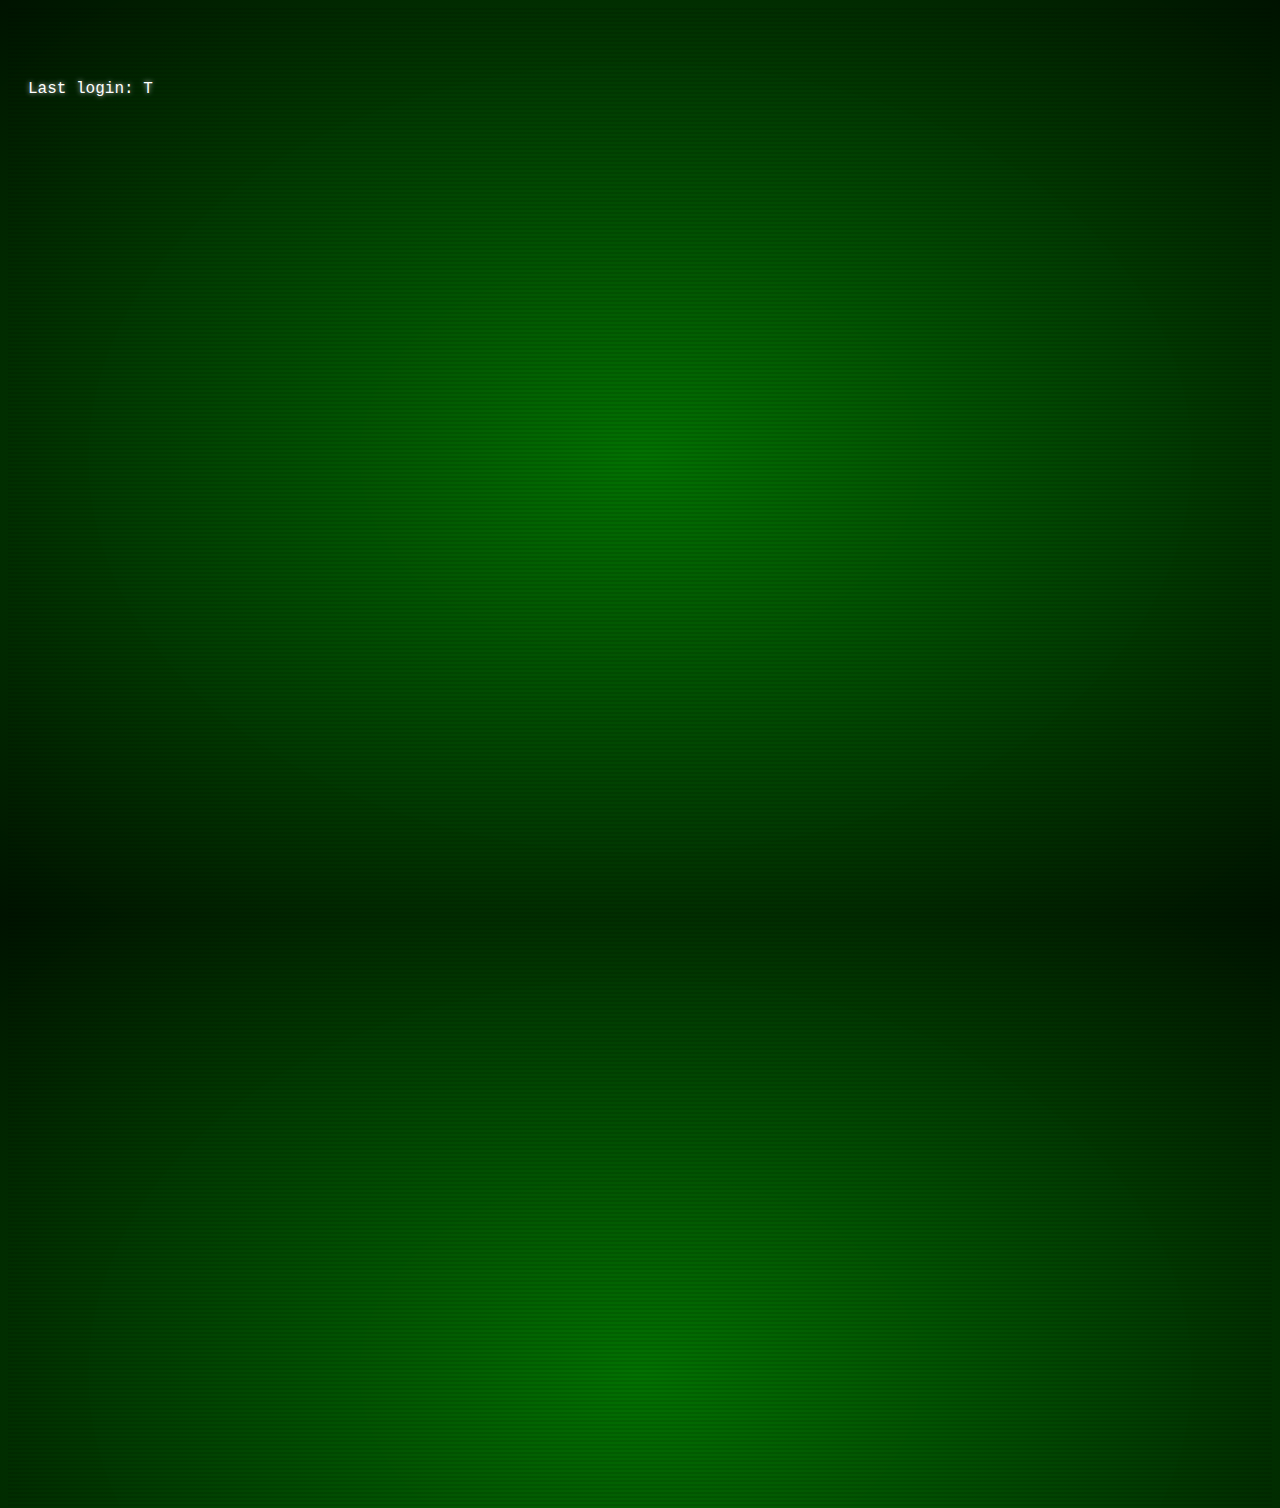
<file: index.html>
<!DOCTYPE html>
<html lang="en">
  <head>
    <meta charset="UTF-8" />
    <meta name="viewport" content="width=device-width, initial-scale=1.0" />
    <meta http-equiv="X-UA-Compatible" content="ie=edge" />
    <title>Janith's Terminal</title>
    <link rel="shortcut icon" type="image/x-icon" href="images/main.ico" />
    <link rel="stylesheet" href="style2.css" />
  </head>
  <body>
    <div id="customInsertionPoint">
      <div class="scanlines">
        <div id="interactive-terminal">
          <p id="terminal-text"></p>
          <input type="text" id="user-input" autofocus style="display: none" />
        </div>

        <script src="main.js"></script>
      </div>
    </div>
  </body>
</html>
</file>
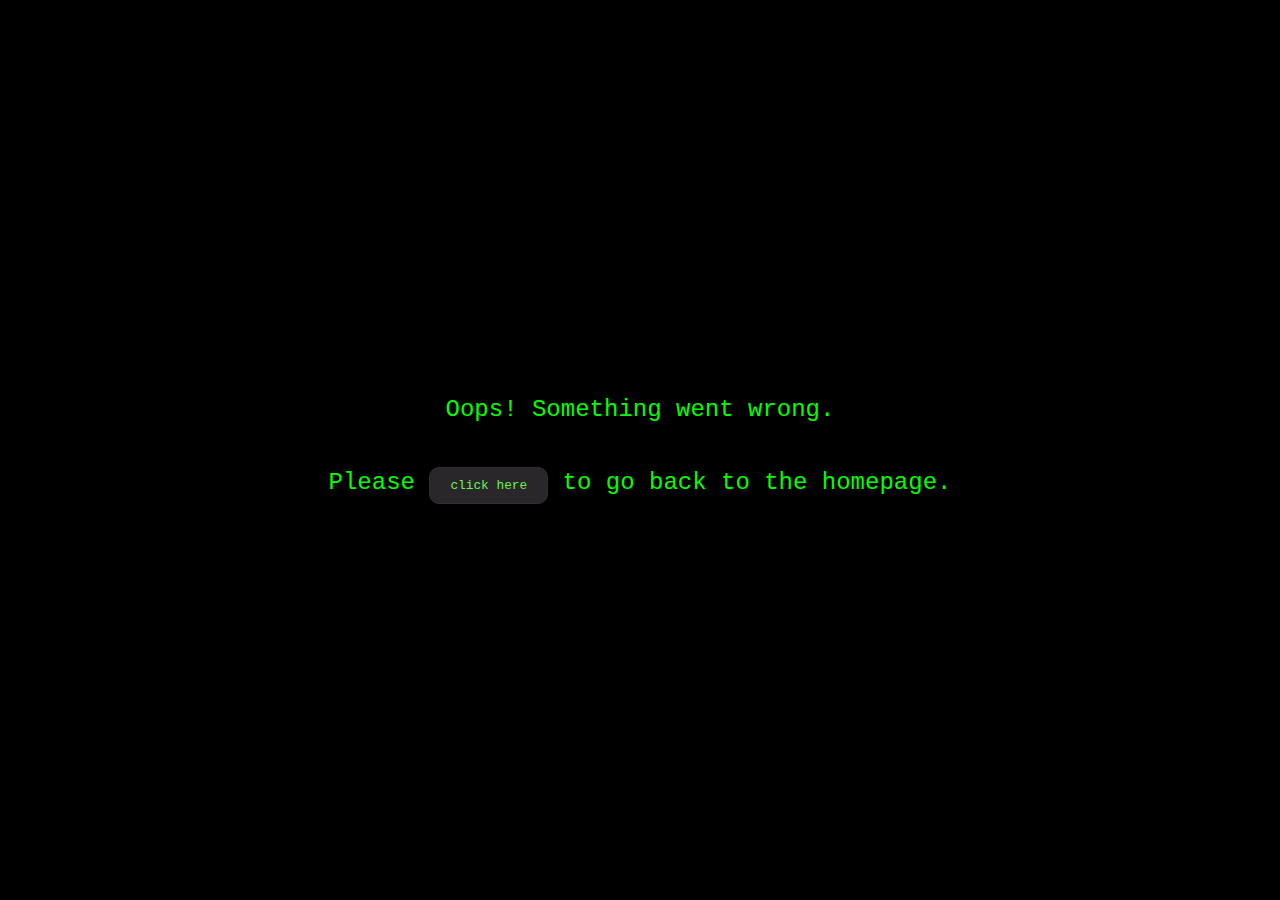
<file: errorpage.html>
<!DOCTYPE html>
<html lang="en">
  <head>
    <meta charset="UTF-8" />
    <meta name="viewport" content="width=device-width, initial-scale=1.0" />
    <title>Error Page</title>
    <link rel="shortcut icon" type="image/x-icon" href="images/thumb.ico" />
    <style>
      ::-webkit-scrollbar {
        display: none;
      }

      body {
        font-family: "Courier New", monospace;
        background-color: #000;
        color: #0f0;
        margin: 0;
        padding: 0;
      }

      .error-container {
        display: flex;
        height: 100vh;
        justify-content: center;
        align-items: center;
      }

      .error-message {
        text-align: center;
        font-size: 24px;
      }

      .return-button {
        background: #292729;
        border: 1px solid #303030;
        border-radius: 10px;
        color: #6cef55;
        padding: 10px 20px;
        margin-top: 20px;
        text-decoration: none;
        display: inline-block;
        font-size: 1vw;
        cursor: pointer;
        transition: background-color 0.3s, color 0.3s;
      }

      .return-button:hover {
        background-color: #444;
      }
    </style>
  </head>
  <body>
    <div class="error-container">
      <div class="error-message">
        <p>Oops! Something went wrong.</p>
        <p>
          Please <a href="terminal.html" class="return-button">click here</a> to
          go back to the homepage.
        </p>
      </div>
    </div>
  </body>
</html>
</file>
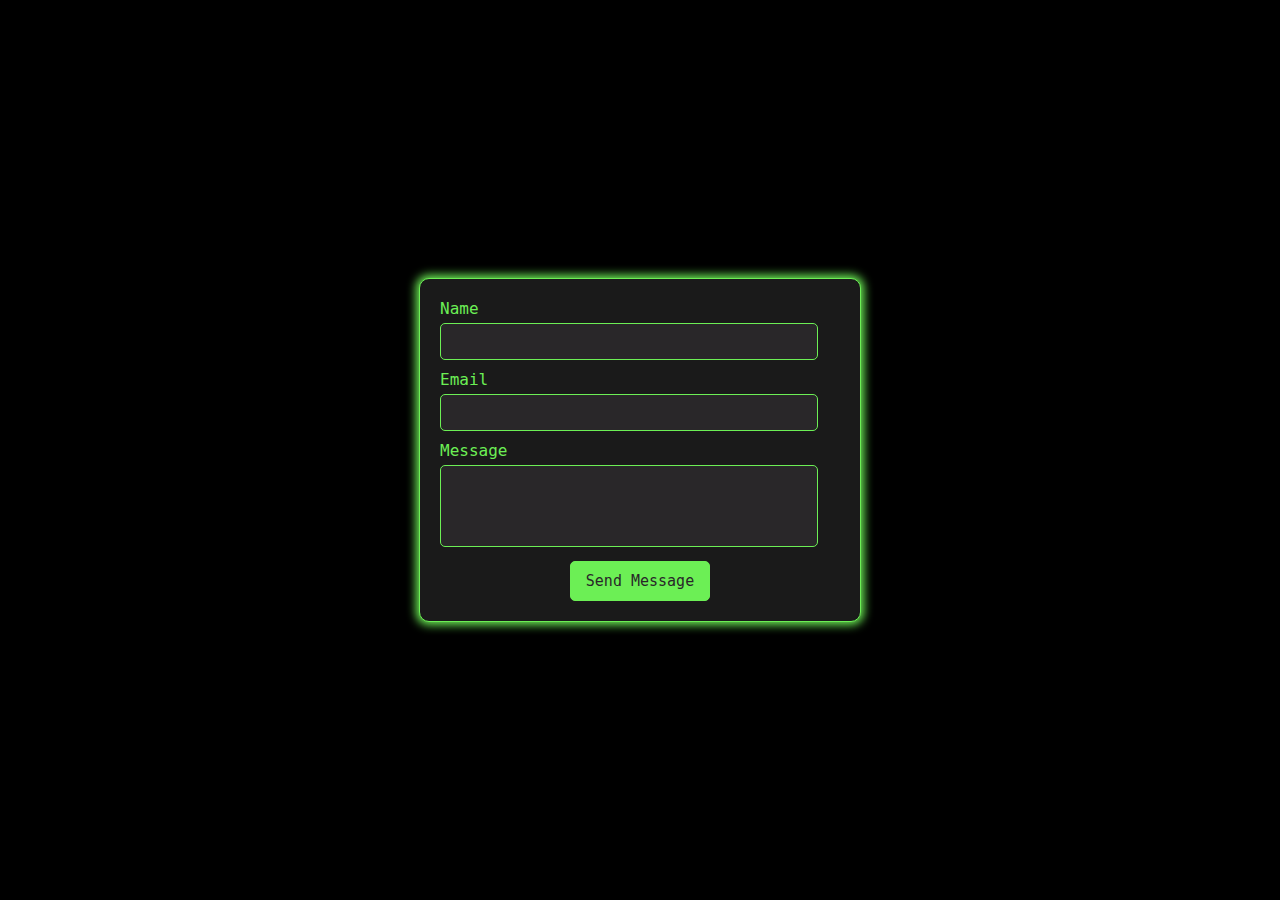
<file: formsub.html>
<!DOCTYPE html>
<html lang="en">
  <head>
    <meta charset="UTF-8" />
    <meta name="viewport" content="width=device-width, initial-scale=1.0" />
    <title>Contact Form</title>
    <style>
      body {
        background-color: #000;
        color: #6cef55;
        display: flex;
        justify-content: center;
        align-items: center;
        height: 100vh;
        margin: 0;
        font-family: "Trebuchet MS", monospace;
      }
      .form-container {
        width: 400px;
        padding: 20px;
        border: 1px solid #6cef55;
        box-shadow: 0 0 10px 3px #6cef55;
        background-color: #1a1a1a;
        border-radius: 10px;
      }
      input,
      textarea {
        width: calc(100% - 22px);
        background-color: #292729;
        border: 1px solid #6cef55;
        padding: 10px;
        color: #6cef55;
        margin-bottom: 10px;
        box-sizing: border-box;
        border-radius: 5px;
        resize: none;
      }
      input[type="submit"] {
        width: 35%;
        border-radius: 5px;
        background-color: #6cef55;
        color: #292729;
        cursor: pointer;
        transition: opacity 0.3s ease;
        display: block;
        margin: 0 auto;
        font-family: "Trebuchet MS", monospace;
        font-size: 15px;
      }
      input[type="submit"]:hover {
        background-color: rgb(71, 70, 70);
        color: #6cef55;
      }
      label {
        margin-bottom: 5px;
        display: block;
      }
    </style>
  </head>
  <body>
    <div class="form-container">
      <form action="https://formsubmit.co/jdalwis@purdue.edu" method="POST">
        <label for="name">Name</label>
        <input type="text" id="name" name="name" required />

        <label for="email">Email</label>
        <input type="email" id="email" name="email" required />

        <label for="message">Message</label>
        <textarea id="message" name="message" rows="4" required></textarea>

        <input type="hidden" name="_next" value="terminal.html" />
        <input type="hidden" name="_captcha" value="false" />
        <input type="submit" value="Send Message" />
      </form>
    </div>
  </body>
</html>
</file>
<file: style2.css>
body {
  font-family: "Courier New", monospace;
  background-color: #080404;
  background-image: radial-gradient(rgba(0, 150, 0, 0.75), black 120%);
  height: 100vh;
  font-family: "Courier New", monospace;
  color: white;
  text-shadow: 0 0 5px #c8c8c8;
  overflow: hidden;
}

#interactive-terminal {
  color: white;
  padding: 20px;
  font-family: "Courier New", monospace;
  white-space: pre-wrap;
}

#interactive-terminal input {
  background: transparent;
  border: none;
  color: white;
  font-family: "Courier New", monospace;
  text-shadow: 0 0 5px #c8c8c8;
}

#interactive-terminal input:focus {
  outline: none;
}

@keyframes blink {
  0% {
    opacity: 1;
  }
  50% {
    opacity: 0;
  }
  100% {
    opacity: 1;
  }
}

.blink {
  animation: blink 0.5s linear infinite;
}

.success-message {
  color: white;
  display: inline;
}

::selection {
  background: #c3eebb;
  text-shadow: none;
}

a {
  color: white;
}

a:link {
  text-decoration: none;
}
a:visited {
  text-decoration: none;
}
a:hover {
  text-decoration: none;
}
a:active {
  text-decoration: none;
}

/* Container holding your terminal text and links */
.terminal-container {
  position: relative;
}

/* Scan lines effect */
.terminal-container::after {
  content: "";
  position: absolute;
  top: 0;
  left: 0;
  right: 0;
  bottom: 0;
  background: repeating-linear-gradient(
    to bottom,
    rgba(255, 255, 255, 0.05) 0,
    rgba(255, 255, 255, 0.05) 1px,
    transparent 1px,
    transparent 2px
  );
  pointer-events: none; /* This is crucial for making links clickable */
}

#user-input::before {
  content: ">";
  display: inline-block;
  margin-right: 5px;
}

#user-input {
  background: transparent;
  border: none;
  outline: none;
  color: white; /* Adjust color to match your terminal */
  font-family: monospace; /* Adjust font to match your terminal */
}

.scanlines {
  /* Size of the element for demonstration; adjust as needed */
  width: 100%;
  height: 1500px;

  /* Scan lines effect with thicker lines */
  background-image: repeating-linear-gradient(
    0deg,
    rgba(0, 0, 0, 0) 0px,
    rgba(0, 0, 0, 0) 2px,
    /* Increase for more spacing */ rgba(0, 0, 0, 0.1) 2px,
    /* Start of thicker line */ rgba(0, 0, 0, 0.1) 4px /* End of thicker line */
  );

  /* Ensure the element's content also gets the scan lines overlay */
  position: relative;
  z-index: 1;
}

/* Optionally, ensure the content inside your element is above the scan lines */
.scanlines > * {
  position: relative;
  z-index: 2;
}
</file>
